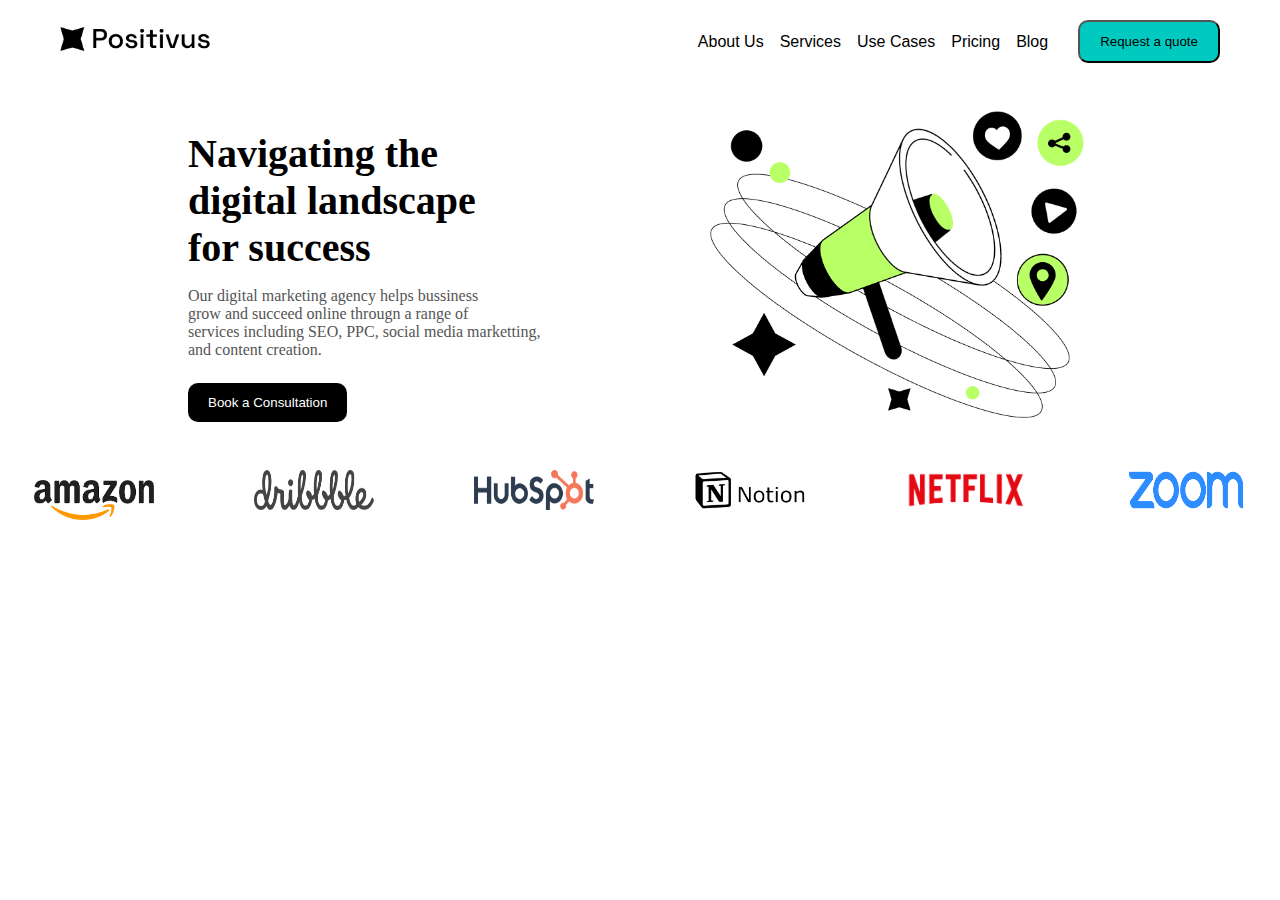
<file: assigment4/index.html>
<!DOCTYPE html>
<html lang="en">
<head>
    <meta charset="UTF-8">
    <meta name="viewport" content="width=device-width, initial-scale=1.0">
    <link rel="stylesheet" href="style.css">
    <title>Document</title>
</head>
<body>
    <div class="main-container">
        <!-- Navigation bar -->
        <header>
            <div class="navbar">
                <!--logo-->
             <div class="logo">
                <img src="./Frame 9.png" class="img">
            </div>
            <!--nav-->
            <div class="nav">
                <ul>
                    <a href="#"><li>About Us</li></a>
                    <a href="#"><li>Services</li></a>
                    <a href="#"><li>Use Cases</li></a>
                    <a href="#"><li>Pricing</li></a>
                    <a href="#"><li>Blog</li></a>
                </ul>
                <button type="button" class="btn">Request a quote</button>
            </div>
        </div>
        </header>

                    <!--Content-->
          <div class="main-content">
            <div class="text">
                <h1>Navigating the <br>digital landscape <br> for success</h1>
                <p>Our digital marketing agency helps bussiness <br>
                grow and succeed online througn a range of <br>
            services including SEO, PPC, social media marketting,<br>
        and content creation.</p>
                <button class="btn-con">Book a Consultation</button>
            </div>
            <div class="image">
            <img src="Illustration.png" alt="Digital Success">
        </div>
          </div>
          <!-- Logo -->
           <div class="logos">
            <img src="Amazone.png" style="margin-top: 10px;">
            <img src="dribble.png">
            <img src="hubspot.png">
            <img src="NOTION.png">
            <img src="Netflix.png">
            <img src="zoom.png">
           </div>
</body>
</html>
</file>
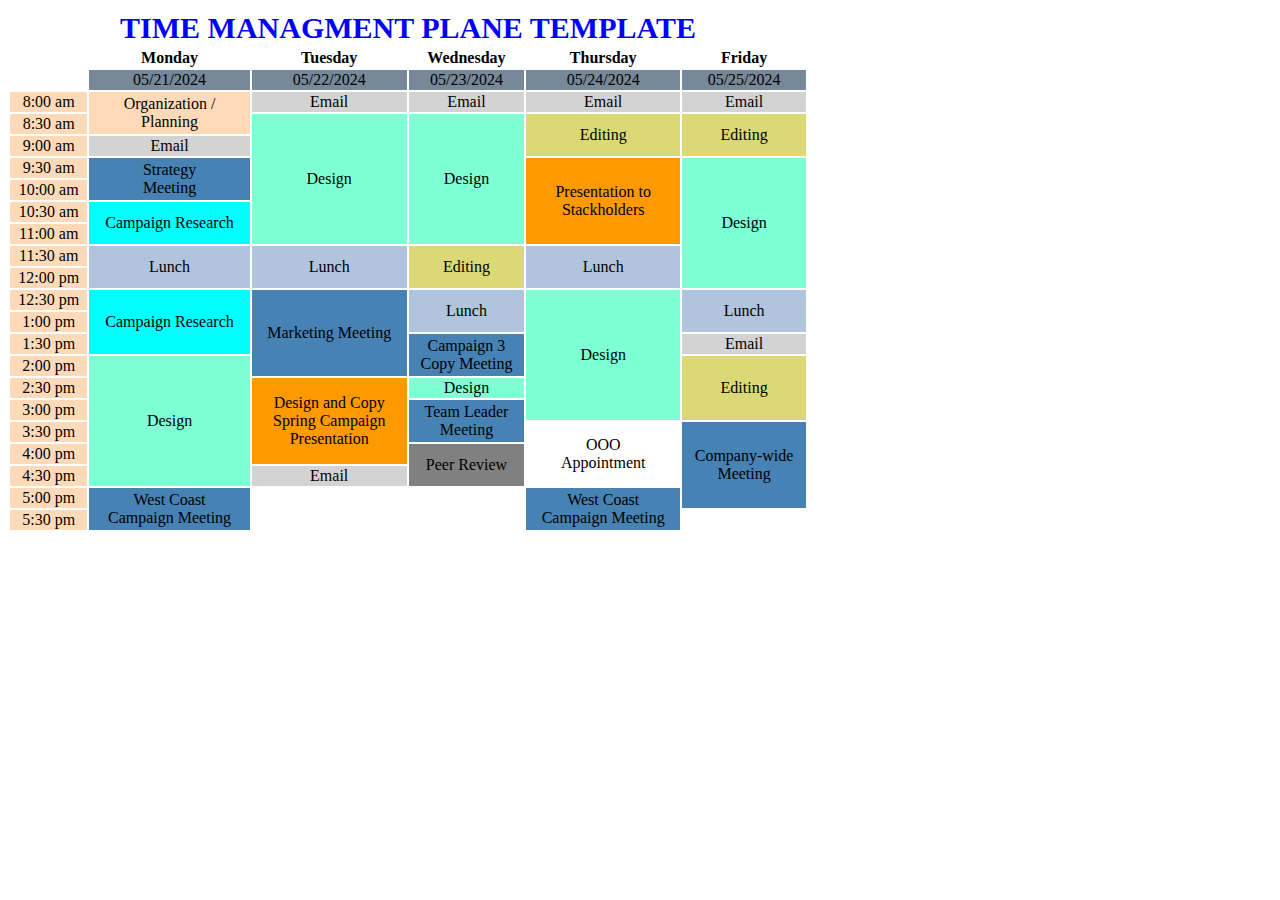
<file: assignment2.html>
<!DOCTYPE html>
<html lang="en">
<head>
    <meta charset="UTF-8">
    <meta name="viewport" content="width=device-width, initial-scale=1.0">
    <link rel="stylesheet" href="css.css">
    <title>Document</title>
</head>
<body>
    <table class="Table">
        <tr>
        <th colspan="6" class="head">TIME MANAGMENT PLANE TEMPLATE</th>
    </tr>
        <!--Week Schedule-->
        <tr>
            <td></td>
            <th>Monday</th>
            <th>Tuesday</th>
            <th>Wednesday</th>
            <th>Thursday</th>
            <th>Friday</th>
        </tr>
        <!--Date Schedule-->
        <tr>
            <td></td>
            <td class="DateShedule">05/21/2024</td>
            <td class="DateShedule">05/22/2024</td>
            <td class="DateShedule">05/23/2024</td>
            <td class="DateShedule">05/24/2024</td>
            <td class="DateShedule">05/25/2024</td>
        </tr>
        <!--Row 1-->
        <tr>
            <td class="time">8:00 am</td>
            <td rowspan="2" class="time">Organization /<br>Planning</td>
            <td class="Email">Email</td>
            <td class="Email">Email</td>
            <td class="Email">Email</td>
            <td class="Email">Email</td>
        </tr>
        <!--Row 2-->
        <tr>
            <td class="time">8:30 am</td>
            <td rowspan="6" class="Design">Design</td>
            <td rowspan="6" class="Design">Design</td>
            <td rowspan="2" class="Editing">Editing</td>
            <td rowspan="2" class="Editing">Editing</td>
        </tr>
        <!--Row 3-->
        <tr>
            <td class="time">9:00 am</td>
            <td class="Email">Email</td>
        </tr>
        <!--Row 4-->
        <tr>
            <td class="time">9:30 am</td>
            <td rowspan="2" class="Meeting">Strategy <br> Meeting</td>
            <td rowspan="4" class="Presentation">Presentation to <br>Stackholders</td>
            <td rowspan="6" class="Design">Design</td>
        </tr>
        <!--Row 5-->
        <tr>
            <td class="time">10:00 am</td>
        </tr>
        <!--Row 6-->
        <tr>
            <td class="time">10:30 am</td>
            <td rowspan="2" class="Research">Campaign Research</td>
        </tr>
        <!--Row 7-->
        <tr>
            <td class="time">11:00 am</td>
        </tr>
        <!--Row 8-->
        <tr>
            <td class="time">11:30 am</td>
            <td rowspan="2" class="Lunch">Lunch</td>
            <td rowspan="2" class="Lunch">Lunch</td>
            <td rowspan="2" class="Editing">Editing</td>
            <td rowspan="2" class="Lunch">Lunch</td>
        </tr>
        <!--Row 9-->
        <tr>
            <td class="time">12:00 pm</td>
        </tr>
        <!--Row 10-->
        <tr>
            <td class="time">12:30 pm</td>
            <td rowspan="3" class="Research">Campaign Research</td>
            <td rowspan="4" class="Meeting">Marketing Meeting</td>
            <td rowspan="2" class="Lunch">Lunch</td>
            <td rowspan="6" class="Design">Design</td>
            <td rowspan="2" class="Lunch">Lunch</td>
        </tr>
        <!--Row 11-->
        <tr>
            <td class="time">1:00 pm</td>
        </tr>
        <!--Row 12-->
        <tr>
            <td class="time">1:30 pm</td>
            <td rowspan="2" class="Meeting">Campaign 3 <br>Copy Meeting</td>
            <td class="Email">Email</td>
        </tr>
        <!--Row 13-->
        <tr>
            <td class="time">2:00 pm</td>
            <td rowspan="6" class="Design">Design</td>
            <td rowspan="3" class="Editing">Editing</td>
        </tr>
        <!--Row 14-->
        <tr>
            <td class="time">2:30 pm</td>
            <td rowspan="4" class="Presentation">Design and Copy <br>Spring Campaign <br>Presentation</td>
            <td class="Design">Design</td>
        </tr>
        <!--Row 15-->
        <tr>
            <td class="time">3:00 pm</td>
            <td rowspan="2" class="Meeting">Team Leader <br>Meeting</td>
        </tr>
        <!--Row 16-->
        <tr>
            <td class="time">3:30 pm</td>
            <td rowspan="3" class="Appointment">OOO <br>Appointment</td>
            <td rowspan="4" class="Meeting">Company-wide <br>Meeting</td>
        </tr>
        <!--Row 17-->
        <tr>
            <td class="time">4:00 pm</td>
            <td rowspan="2" class="Review">Peer Review</td>
        </tr>
        <!--Row 18-->
        <tr>
            <td class="time">4:30 pm</td>
            <td class="Email">Email</td>
        </tr>
        <!--Row 19-->
        <tr>
            <td class="time">5:00 pm</td>
            <td rowspan="2" class="Meeting">West Coast <br>Campaign Meeting</td>
            <td></td>
            <td></td>
            <td rowspan="2" class="Meeting">West Coast <br>Campaign Meeting</td>
         
        </tr>
        <!--Row 20-->
        <tr>
            <td class="time">5:30 pm</td>
            <td></td>
            <td></td>
            <td></td>
       
        </tr>
    </table>
</body>
</html>
</file>
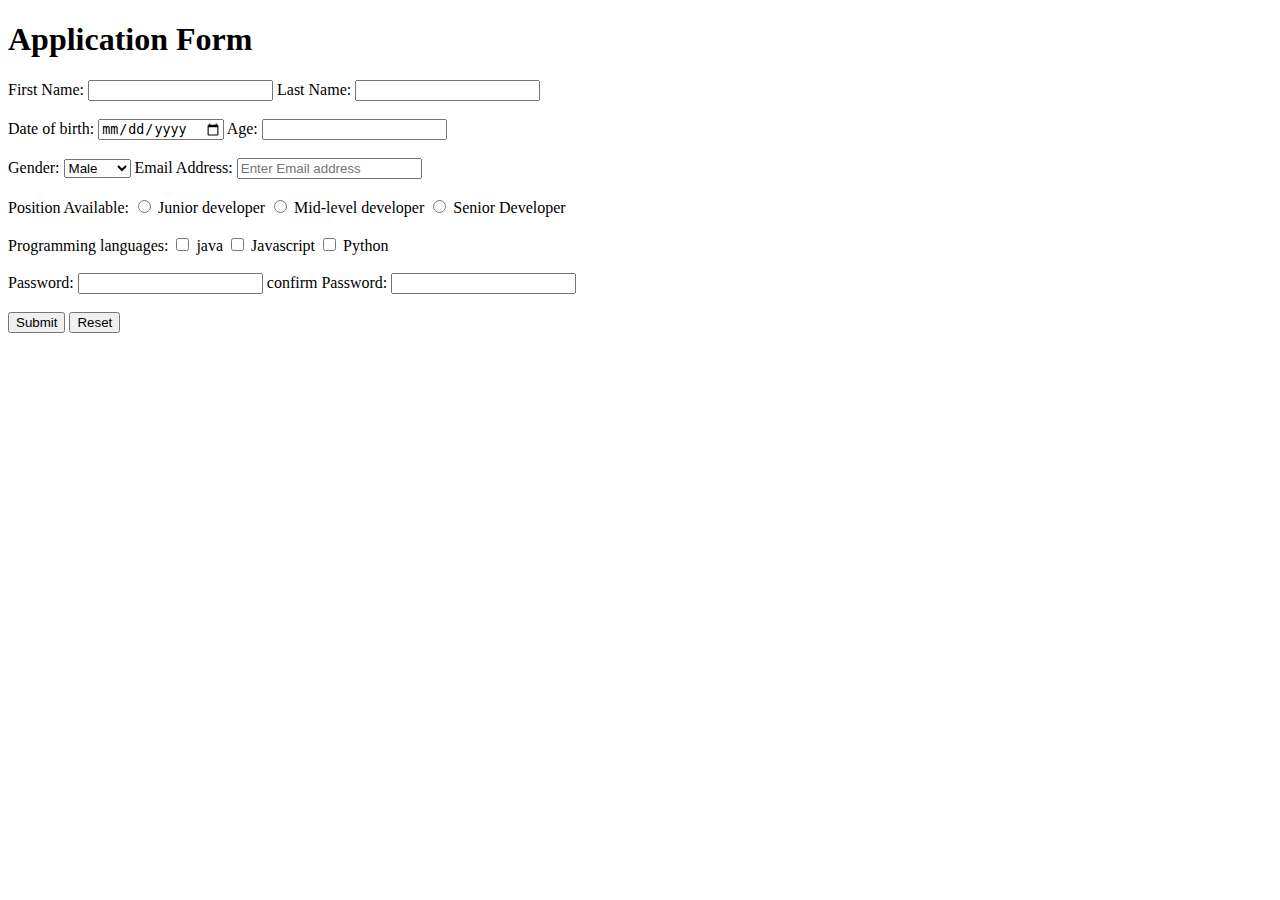
<file: pt2.html>
<!DOCTYPE html>
<html lang="en">
  <head>
    <meta charset="UTF-8" />
    <meta name="viewport" content="width=device-width, initial-scale=1.0" />
    <title>form</title>
  </head>
  <body>
    <form action="">
      <h1>Application Form</h1>
      <label for="">
        First Name:
        <input type="text" /> </label>
        Last Name:
        <input type="text" />

      <br />
      <br />
      Date of birth:
      <input type="date" name="" id="" />
      Age:
      <input type="number" name="" id="" />
      <br />
      <br>
      Gender:
      <select name="gender" id="">
        <option value="">Male</option>
        <option value="">Female</option>
        <option value="">Other</option>
    </select>
    Email Address:
    <input type="text" placeholder="Enter Email address">
    <br>
    <br>
    Position Available: 
    <input type="radio" name="gender" id="">
    Junior developer
    <input type="radio" name="gender" id="">
    Mid-level developer
    <input type="radio" name="gender" id="">
    Senior Developer
    <br><br>
    Programming languages:
    <input type="checkbox" name="" id="">
    java
    <input type="checkbox" name="" id="">
    Javascript
    <input type="checkbox" name="" id="">
    Python
    <br><br>
    Password:
    <input type="password" name="" id="">
    confirm Password:
    <input type="password" name="" id="">
    <br><br>
    <input type="submit" value="Submit">
    <input type="reset" value="Reset">

    </form>
  </body>
</html>
</file>
<file: assigment4/style.css>
*{
    margin: 0%;
    padding: 0%;
    box-sizing:border-box;
}
.main-container{
    width: 100%;
}
                        /* Navigation Bar CSS */
.navbar{
    display: flex;
    padding: 20px 60px; 
    justify-content: space-between;
}
.img{
    width: 150px;
    display: flex;
}
.nav{
    display: flex;
    align-items: center;
}
.nav ul{
    display: flex;
    list-style: none;
}
.nav ul li {
    margin-left: 1rem;
  }
a{
    color: black;    
    font-family: Arial, Helvetica, sans-serif;
    text-decoration: none;
    
  }
a:hover{
    cursor: pointer;
}
.btn{
  padding: 12px 20px;
  border-radius: 10px;
  cursor: pointer;
  display: flex;
  justify-content: flex-end;
  margin-left: 30px;
  background-color:rgb(0, 202, 192);
}
.btn:hover{
    background-color: rgb(231, 7, 7);
    color: white;
}
                    /* Content CSS */
.main-content{
    width: 80%;
    margin: auto;
    display: flex;
    justify-content: space-between;
    align-items: center;
    padding: 20px 60px;

}
.text{
    max-width: 60%;
}
.text h1 {
    font-size: 2.5rem;
    margin-bottom: 1rem;
  }
  
.text p {
    margin-bottom: 1.5rem;
    color: #555;
  }
.btn-con{
    padding: 12px 20px;
    border-radius: 10px;
    background-color: black;
    color: white;
    cursor: pointer;
    border: none;
 
  }
  
.image img{
    max-width: 400px;
}

                /* Logo */
.logos{
    display: flex;
    justify-content: space-around;
    gap: 2rem;
}

.logos img{
    max-width: 120px;
    height: 40px;
}
</file>
<file: css.css>
.Table{
    text-align: center;
    width: 800px;
}
.head{
    color:blue;
    font-size: 30px;
    
}
.DateShedule{
    background-color: lightslategrey;
}

.time{
    background-color: peachpuff;
}
.Design{
    background-color: aquamarine;
}
.Email{
    background-color: lightgray;
}
.Lunch{
    background-color: lightsteelblue;
}
.Meeting{
    background-color:steelblue;
}
.Research{
    background-color: aqua;
}
.Editing{
    background-color:rgb(218, 217, 118);
}
.Presentation{
    background-color: rgb(255, 153, 0);
}
.Review{
    background-color: gray;
}
</file>
